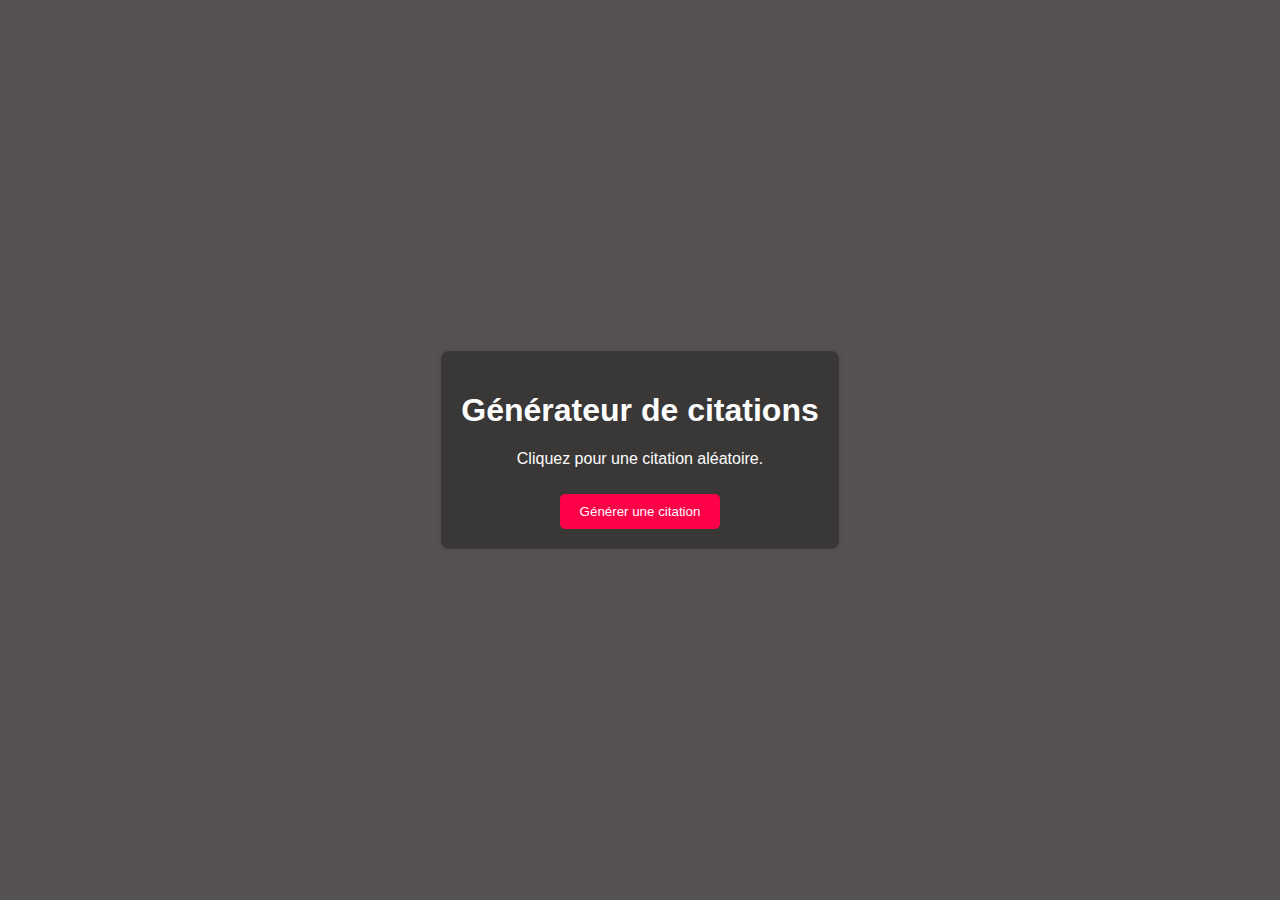
<file: index.html>
<!DOCTYPE html>
<html lang="fr">
<head>
  <meta charset="UTF-8">
  <meta name="viewport" content="width=device-width, initial-scale=1.0">
  <title>Générateur de citations</title>
  <link rel="stylesheet" href="style.css">
</head>
<body>
  <div class="container">
    <h1>Générateur de citations</h1>
    <p id="quote">Cliquez pour une citation aléatoire.</p>
    <button id="generate-btn">Générer une citation</button>
  </div>

  <script src="script.js"></script>
</body>
</html>
</file>
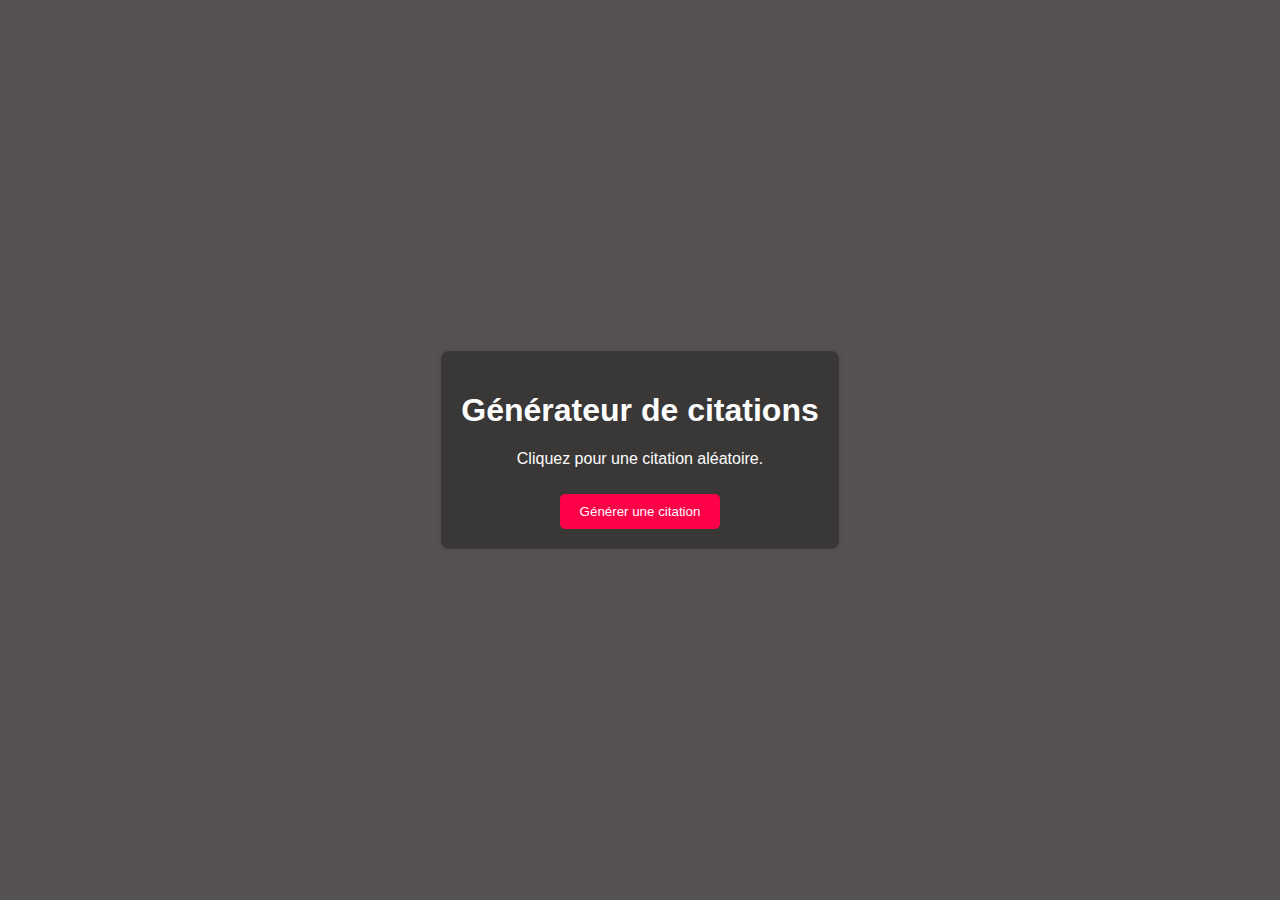
<file: main.html>
<!DOCTYPE html>
<html lang="fr">
<head>
  <meta charset="UTF-8">
  <meta name="viewport" content="width=device-width, initial-scale=1.0">
  <title>Générateur de citations</title>
  <link rel="stylesheet" href="style.css">
</head>
<body>
  <div class="container">
    <h1>Générateur de citations</h1>
    <p id="quote">Cliquez pour une citation aléatoire.</p>
    <button id="generate-btn">Générer une citation</button>
  </div>

  <script src="script.js"></script>
</body>
</html>
</file>
<file: style.css>
body {
    font-family: 'Arial', sans-serif;
    display: flex;
    justify-content: center;
    align-items: center;
    min-height: 100vh;
    background-color: rgb(87, 82, 82);
    margin: 0;
  }
  
  .container {
    text-align: center;
    color: white;
    background: rgb(58, 55, 55);
    padding: 20px;
    border-radius: 8px;
    box-shadow: 0 0 10px rgba(0, 0, 0, 0.1);
  }
  
  button {
    background-color: #ff0048;
    color: white;
    border: none;
    padding: 10px 20px;
    cursor: pointer;
    border-radius: 5px;
    margin-top: 10px;
  }
  
  button:hover {
    background-color: #b30030;
  }
</file>
